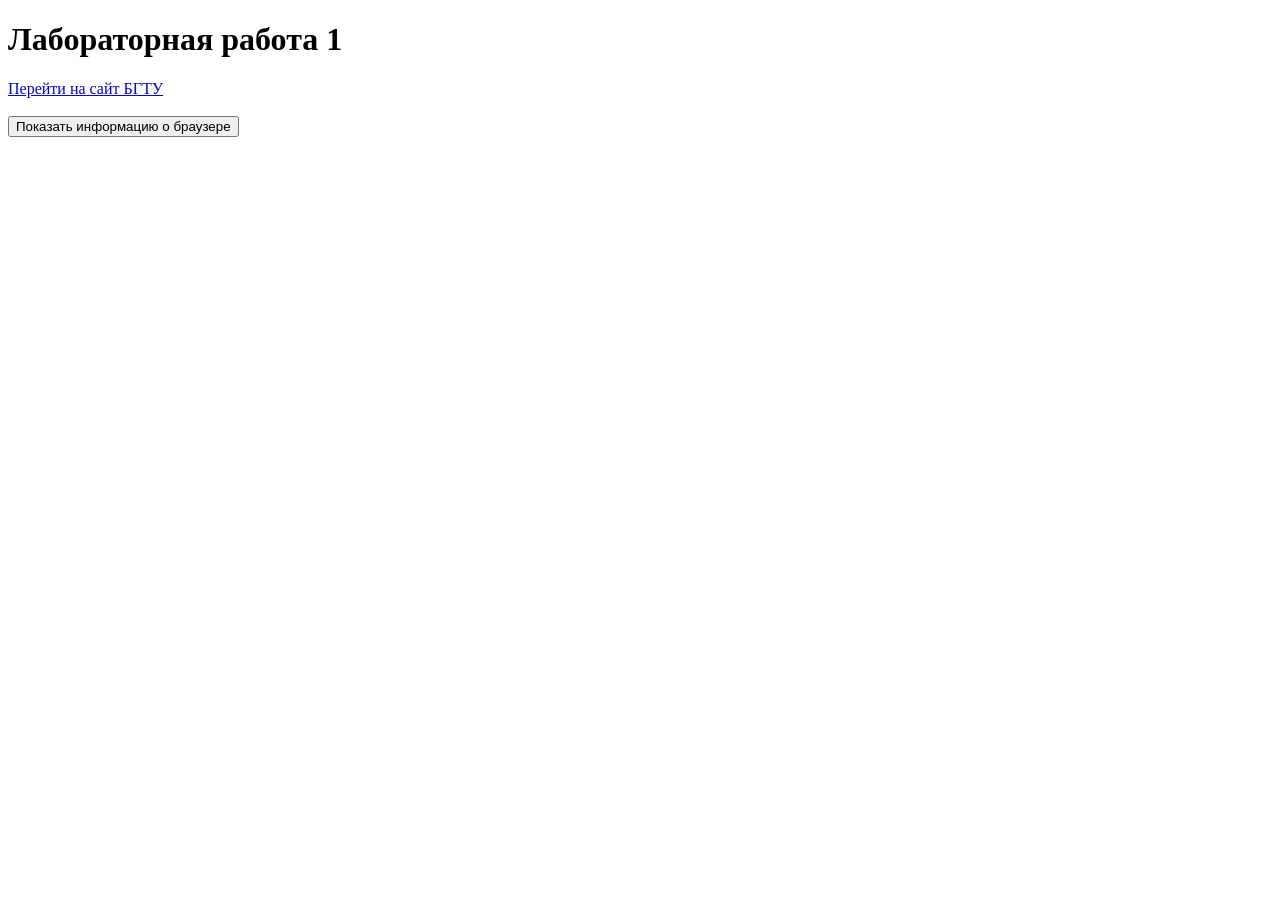
<file: index.html>
<!DOCTYPE html>
<html lang="ru">
<head>
    <meta charset="UTF-8">
    <meta name="viewport" content="width=device-width, initial-scale=1.0">
    <title>Lab01</title>
    <script>
        function showBrowserInfo() {
            
            alert("Информация о браузере: " + navigator.userAgent);
            console.log("Hello World");
        }
    </script>
</head>
<body>
    <h1>Лабораторная работа 1</h1>
    <a href="https://www.belstu.by/" target="_blank">Перейти на сайт БГТУ</a>
    <br><br>
    <button onclick="showBrowserInfo()">Показать информацию о браузере</button>
</body>
</html>
</file>
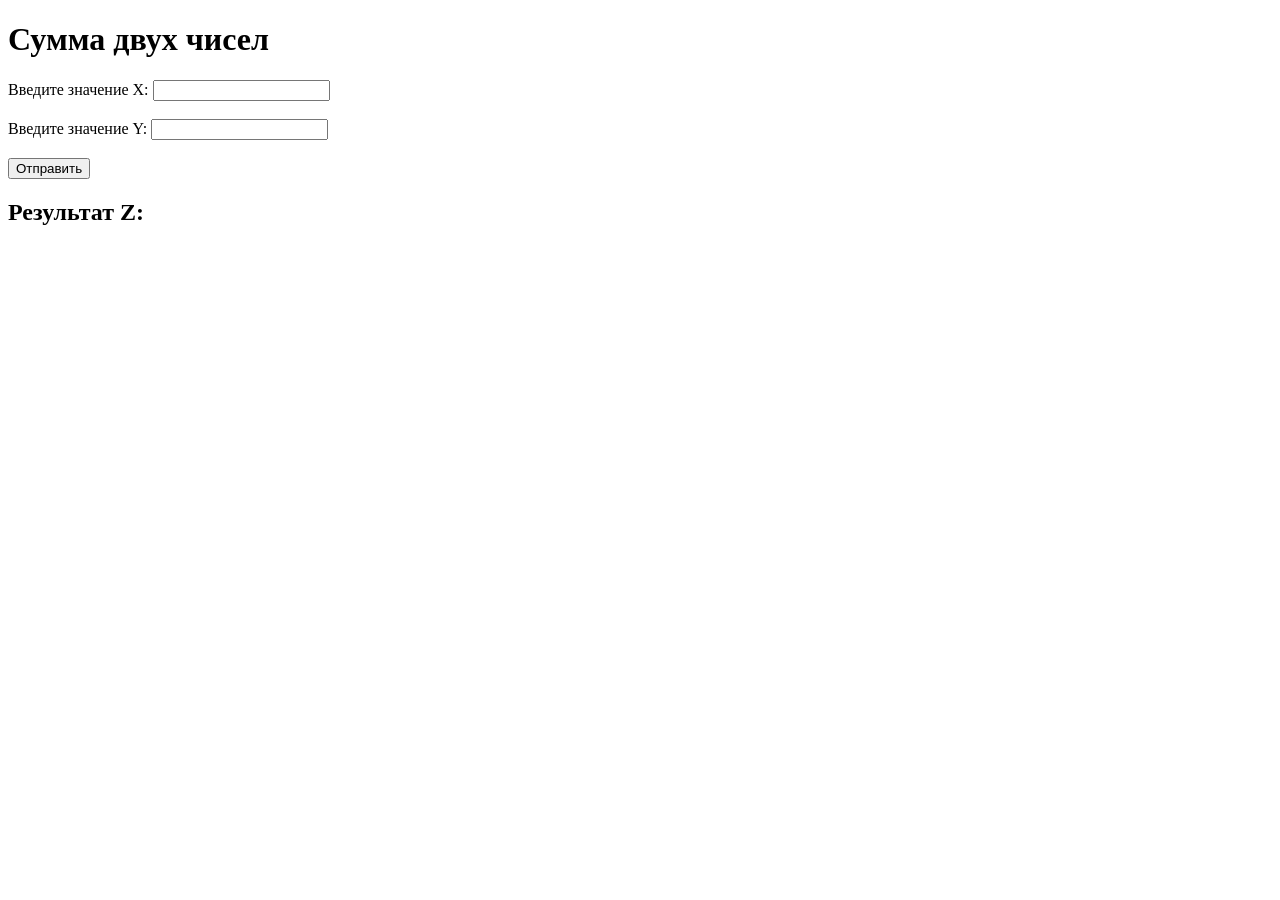
<file: Lab2/index.html>
<!DOCTYPE html>
<html lang="en">
<head>
    <meta charset="UTF-8">
    <meta name="viewport" content="width=device-width, initial-scale=1.0">
    <title>WEB5A</title>
</head>
<body>
    <h1>Сумма двух чисел</h1>

    <form id="sumForm">
        <label for="x">Введите значение X:</label>
        <input type="number" id="x" name="x" required><br><br>

        <label for="y">Введите значение Y:</label>
        <input type="number" id="y" name="y" required><br><br>

        <button type="submit">Отправить</button>
    </form>

    <h2>Результат Z: <span id="result"></span></h2>

    <script>
        document.getElementById('sumForm').addEventListener('submit', function(event) {
            event.preventDefault();

            const x = document.getElementById('x').value;
            const y = document.getElementById('y').value;
            
            const xhr = new XMLHttpRequest();
            xhr.open('POST', 'http://localhost:3000', true);
       
            xhr.setRequestHeader('X-Value-x', x);
            xhr.setRequestHeader('X-Value-y', y);
            
            xhr.onload = function() {
                if (xhr.status === 200) {
                    const z = xhr.getResponseHeader('X-Value-z');
                    document.getElementById('result').textContent = z;
                } else {
                    document.getElementById('result').textContent = 'Ошибка при обработке запроса';
                }
            };

            xhr.send();
        });
    </script>
</body>
</html>
</file>
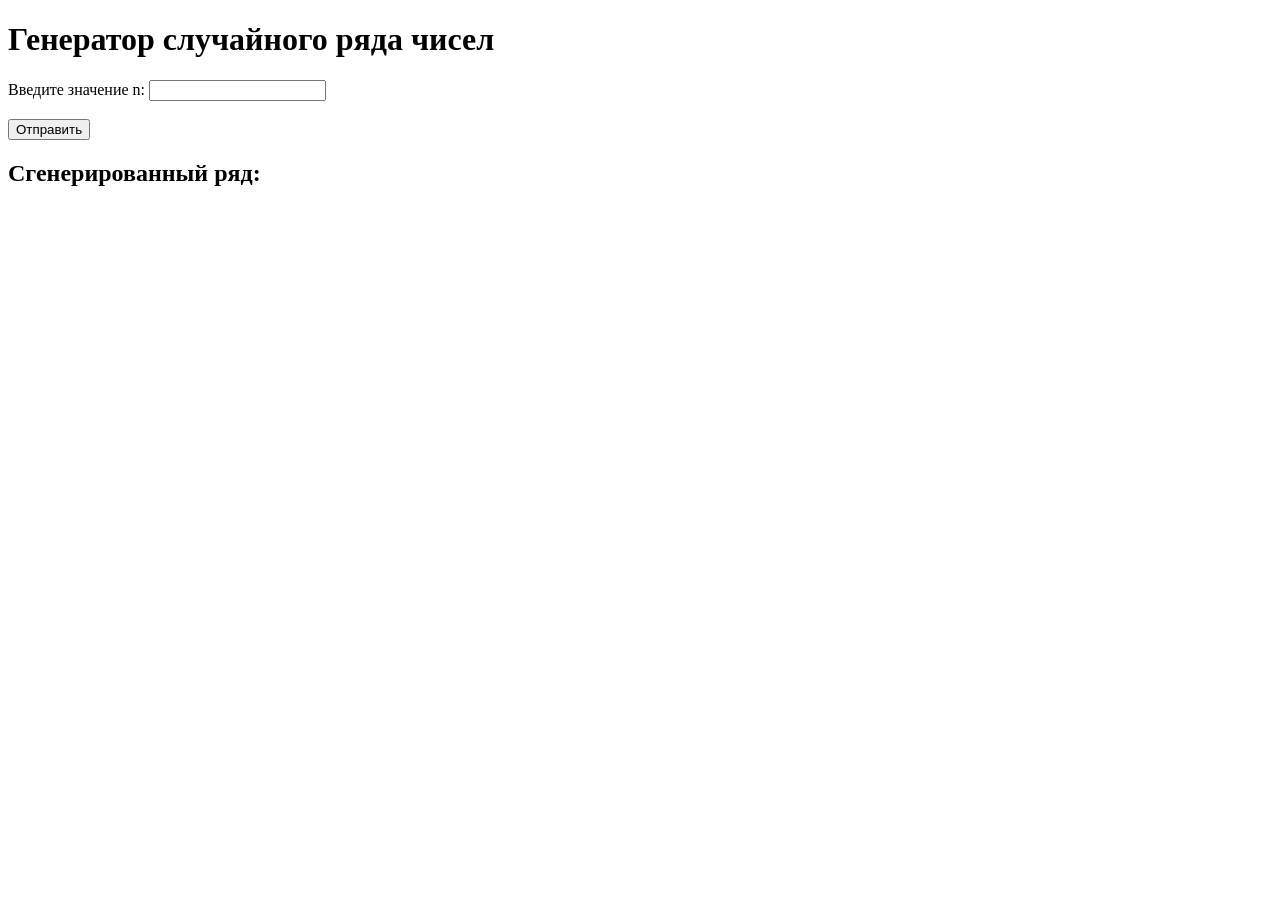
<file: Lab2/indexB.html>
<!DOCTYPE html>
<html lang="en">
<head>
    <meta charset="UTF-8">
    <meta name="viewport" content="width=device-width, initial-scale=1.0">
    <title>Random Series Generator</title>
</head>
<body>
    <h1>Генератор случайного ряда чисел</h1>

    <form id="randomForm">
        <label for="n">Введите значение n:</label>
        <input type="number" id="n" name="n" required><br><br>
        <button type="submit">Отправить</button>
    </form>
    <h2>Сгенерированный ряд: <span id="result"></span></h2>

    <script>
        document.getElementById('randomForm').addEventListener('submit', function(event) {
        event.preventDefault();
        const n = document.getElementById('n').value;

        if (!n || isNaN(n)) {
            alert('Введите корректное значение n');
            return;
        }
        const xhr = new XMLHttpRequest();
        xhr.open('POST', 'http://localhost:3000', true);
        xhr.setRequestHeader('X-Rand-N', n);
        xhr.onload = function() {
            if (xhr.status === 200) {
                    const randomSeries = JSON.parse(xhr.responseText);
                    document.getElementById('result').textContent = randomSeries.join(', ');
            } else {
                    document.getElementById('result').textContent = 'Ошибка при обработке запроса';
            }
        };
    xhr.send();
    });

    </script>
</body>
</html>
</file>
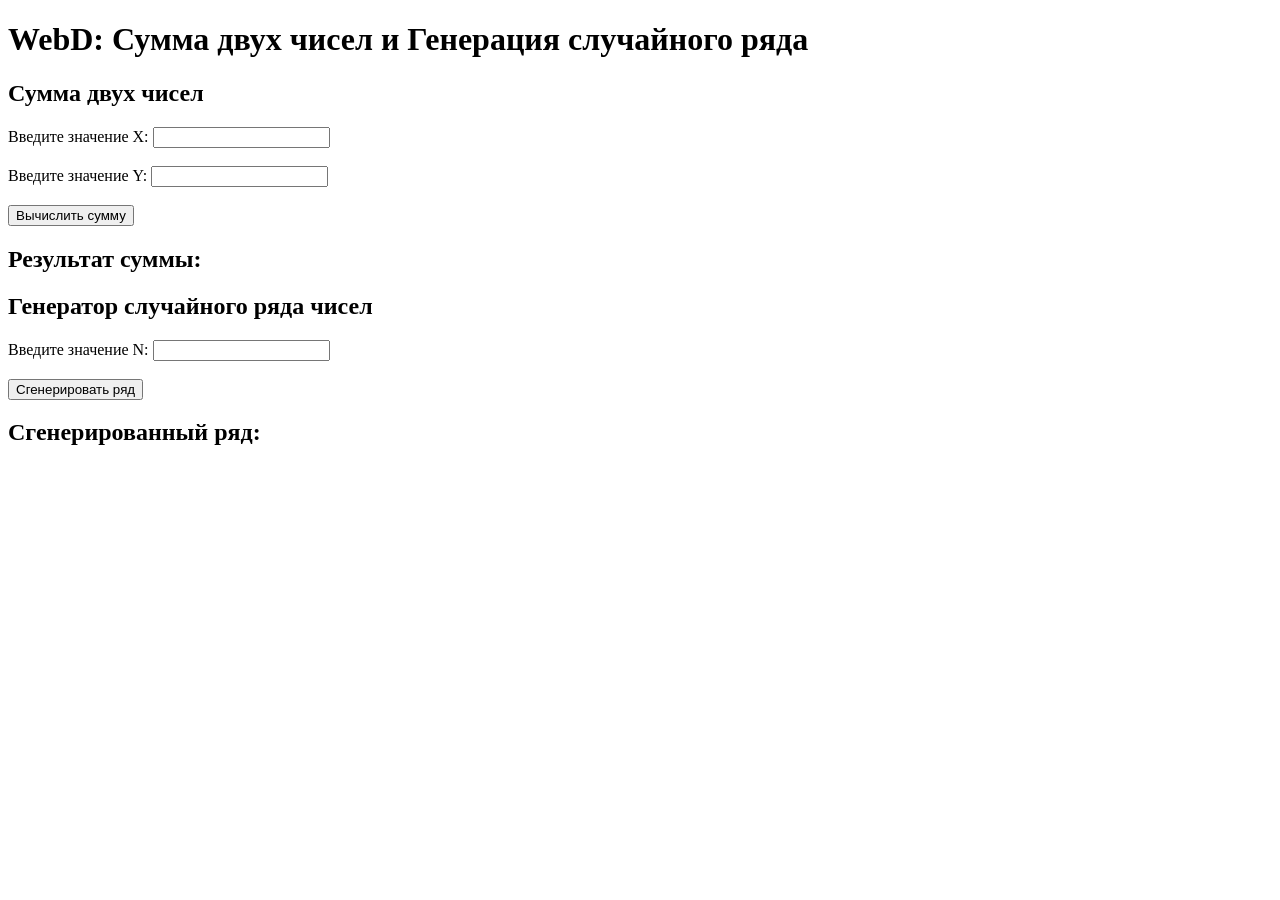
<file: Lab2/indexD.html>
<!DOCTYPE html>
<html lang="en">
<head>
    <meta charset="UTF-8">
    <meta name="viewport" content="width=device-width, initial-scale=1.0">
    <title>WebD: Summation & Random Series</title>
</head>
<body>
    <h1>WebD: Сумма двух чисел и Генерация случайного ряда</h1>

  
    <form id="sumForm">
        <h2>Сумма двух чисел</h2>
        <label for="x">Введите значение X:</label>
        <input type="number" id="x" name="x" required><br><br>
        <label for="y">Введите значение Y:</label>
        <input type="number" id="y" name="y" required><br><br>
        <button type="submit">Вычислить сумму</button>
    </form>

    <h2>Результат суммы: <span id="sumResult"></span></h2>

   
    <form id="randomForm">
        <h2>Генератор случайного ряда чисел</h2>
        <label for="n">Введите значение N:</label>
        <input type="number" id="n" name="n" required><br><br>
        <button type="submit">Сгенерировать ряд</button>
    </form>

    <h2>Сгенерированный ряд: <span id="randomResult"></span></h2>

    <script>
        // 1
        document.getElementById('sumForm').addEventListener('submit', function(event) {
            event.preventDefault();
            const x = document.getElementById('x').value;
            const y = document.getElementById('y').value;

            const xhr = new XMLHttpRequest();
            xhr.open('POST', 'http://localhost:3000', true); 
            xhr.setRequestHeader('X-Value-x', x);
            xhr.setRequestHeader('X-Value-y', y);

            xhr.onload = function() {
                if (xhr.status === 200) {
                    const z = xhr.getResponseHeader('X-Value-z');
                    document.getElementById('sumResult').textContent = z;
                } else {
                    document.getElementById('sumResult').textContent = 'Ошибка при обработке запроса';
                }
            };
            xhr.send();
        });

        // 2
        document.getElementById('randomForm').addEventListener('submit', function(event) {
            event.preventDefault();
            const n = document.getElementById('n').value;

            const xhr = new XMLHttpRequest();
            xhr.open('POST', 'http://localhost:3000', true);
            xhr.setRequestHeader('X-Rand-N', n);

            xhr.onload = function() {
                if (xhr.status === 200) {
                    const randomSeries = JSON.parse(xhr.responseText);
                    document.getElementById('randomResult').textContent = randomSeries.join(', ');
                } else {
                    document.getElementById('randomResult').textContent = 'Ошибка при обработке запроса';
                }
            };
            xhr.send();
        });
    </script>
</body>
</html>
</file>
